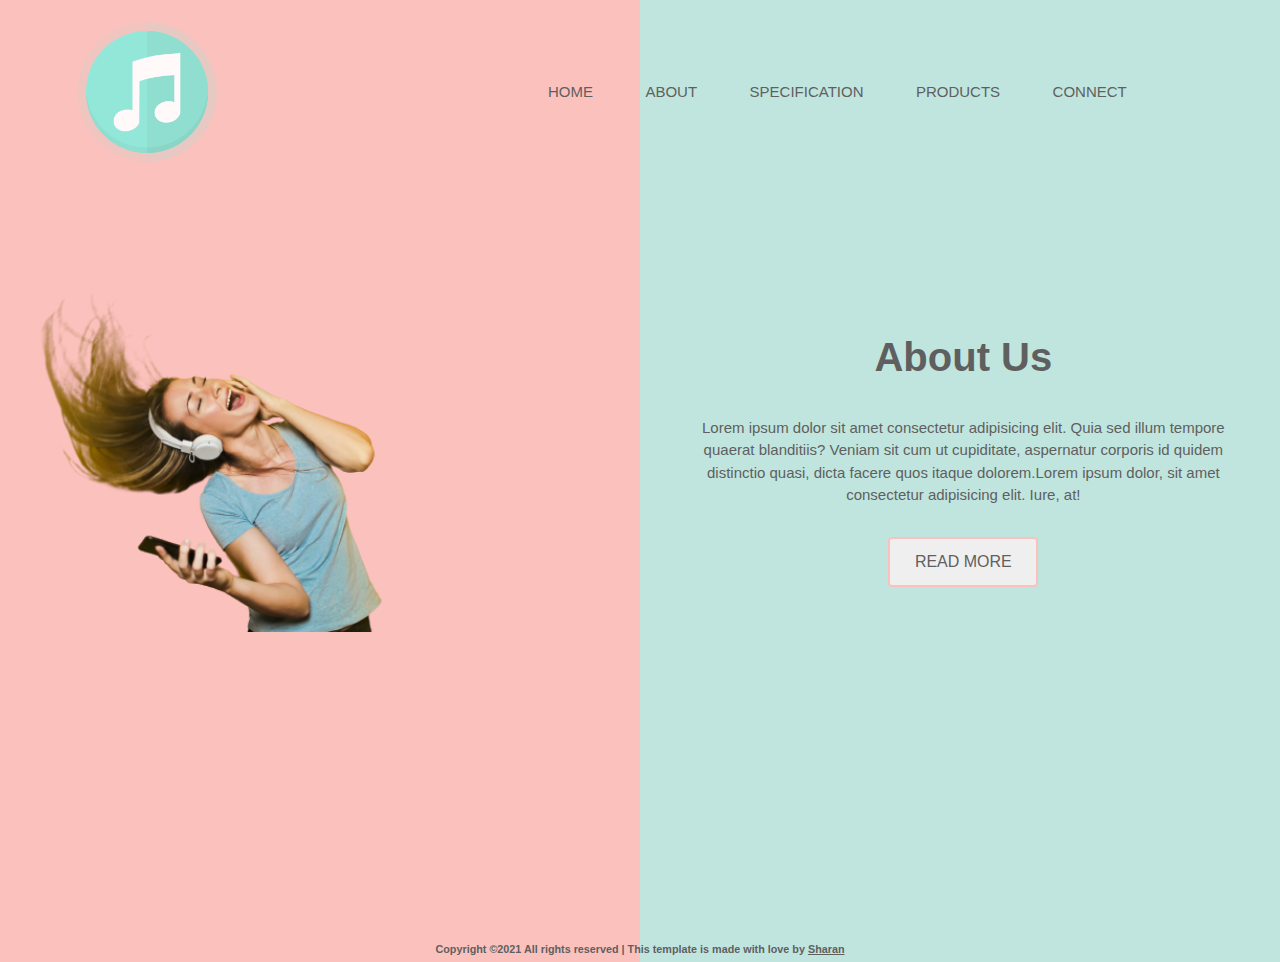
<file: about.html>
<!DOCTYPE html>
<html lang="en">
<head>
    <meta charset="UTF-8">
    <meta http-equiv="X-UA-Compatible" content="IE=edge">
    <meta name="viewport" content="width=device-width, initial-scale=1.0">
    <title>About</title>
    <link rel="stylesheet" href="style.css">
    <link rel="stylesheet" href="https://cdnjs.cloudflare.com/ajax/libs/font-awesome/5.15.3/css/all.min.css" integrity="sha512-iBBXm8fW90+nuLcSKlbmrPcLa0OT92xO1BIsZ+ywDWZCvqsWgccV3gFoRBv0z+8dLJgyAHIhR35VZc2oM/gI1w==" crossorigin="anonymous" referrerpolicy="no-referrer" />
</head>
<body>
    <div class="container-about">

        <div class="bar" id="bar">
            <i class="fas fa-bars"></i>
        </div>
        <div class="navbar">
            <img src="songs&imgs/MicrosoftTeams-image.png" class="logo" alt="#">
            <ul class="main-navbar">
                <li><a href="index.html">HOME</a></li>
                <li><a href="about.html">ABOUT</a></li>
                <li><a href="specification.html">SPECIFICATION</a></li>
                <li><a href="products.html">PRODUCTS</a></li>
                <li><a href="connect.html">CONNECT</a></li>
                <li><a href="cart.html"><i class="fas fa-shopping-cart"></i></a></li>
            </ul>
        </div>

            <div class="responsive-navbar" id="responsive-navbar">
                <div class="responsive-navbar-wrapper">
                  <ul>
                    <li><a href="index.html">HOME</a></li>
                    <li><a href="about.html">ABOUT</a></li>
                    <li><a href="specification.html">SPECIFICATION</a></li>
                    <li><a href="products.html">PRODUCTS</a></li>
                    <li><a href="connect.html">CONNECT</a></li>
                    <li><a href="cart.html"><i class="fas fa-shopping-cart"></i></a></li>
                  </ul>
                </div>

            <div class="cross" id="cross">
                <i class="fas fa-times"></i>
            </div>
            <div class="cart" id="cart"><i class="fas fa-shopping-cart"></i></div>
              </div>

        <div class="about-part">
        <div class="left-side-about">
            <img src="songs&imgs/about-png.png" alt="#">
        </div>
        <div class="right-side-about">
            <!-- <div id="lettering"> -->
                <h2 id="lettering">About Us</h2>
              <!-- </div> -->
            <p class="about-details">
                Lorem ipsum dolor sit amet consectetur adipisicing elit. Quia sed illum tempore quaerat blanditiis? Veniam sit cum ut cupiditate, aspernatur corporis id quidem distinctio quasi, dicta facere quos itaque dolorem.Lorem ipsum dolor, sit amet consectetur adipisicing elit. Iure, at!
            </p>
            <p class="hidden-about-details" id="hidden-paragraph">
                Lorem ipsum dolor sit amet consectetur adipisicing elit. Odio, inventore neque! Vel ex neque aspernatur nostrum corrupti impedit obcaecati blanditiis quisquam pariatur, aliquam repellendus cumque quo, placeat maxime ea, ipsa provident alias nemo eveniet! Molestiae esse reiciendis amet nulla molestias? Lorem ipsum dolor, sit amet consectetur adipisicing elit. Ex autem esse, officiis laudantium voluptatum, sapiente doloribus consequuntur harum est aut saepe rerum tempore eum sunt expedita quos dignissimos, ut dicta!
            </p>
            <div class="button-about" id="btnreadmore">
            <button class="btnread">
                READ MORE
            </button> 
        </div>
        </div>
     </div>
   
    </div>
    <footer class="footer-part">
        <div class="container-footer">
      <h5 class="footerr">Copyright ©2021 All rights reserved | This template is made with love by <span class="sharan">Sharan</span></h5>
  </div>
    </footer>


    <script src="about.js"></script>
</body>
</html>
</file>
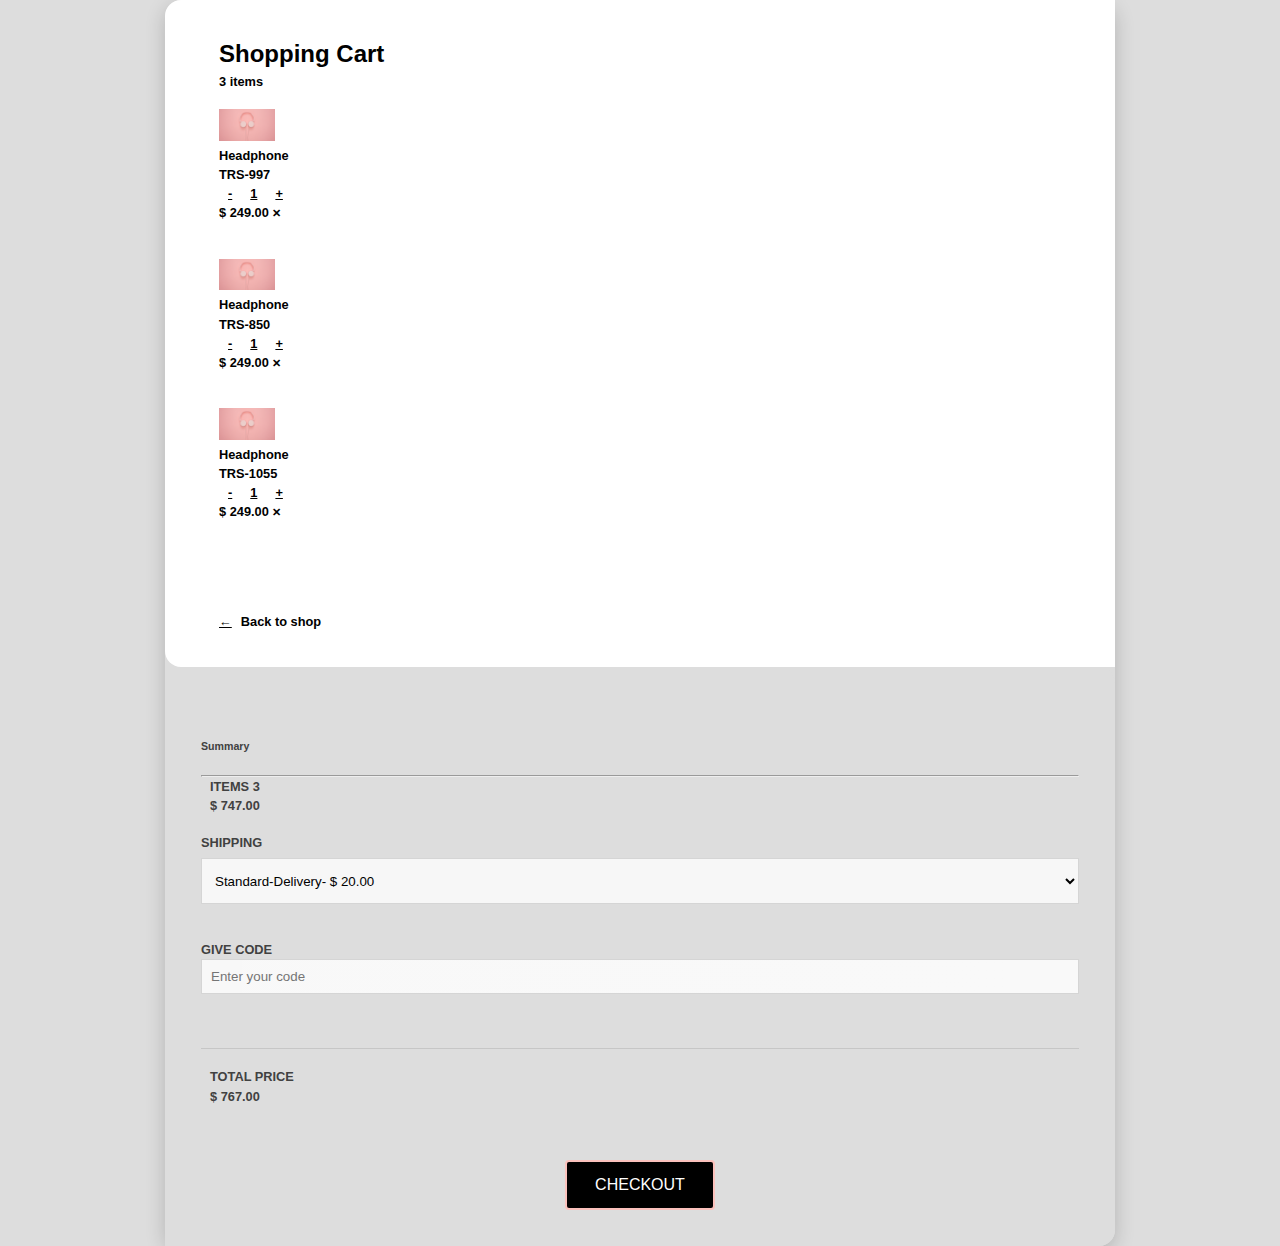
<file: cart.html>
<!DOCTYPE html>
<html lang="en">
<head>
	<meta charset="UTF-8">
	<meta http-equiv="X-UA-Compatible" content="IE=edge">
	<meta name="viewport" content="width=device-width, initial-scale=1.0">
	<title>Cart</title>
	<link rel="stylesheet" href="style.css">
    	<link rel="stylesheet" href="https://cdnjs.cloudflare.com/ajax/libs/font-awesome/5.15.3/css/all.min.css" integrity="sha512-iBBXm8fW90+nuLcSKlbmrPcLa0OT92xO1BIsZ+ywDWZCvqsWgccV3gFoRBv0z+8dLJgyAHIhR35VZc2oM/gI1w==" crossorigin="anonymous" referrerpolicy="no-referrer" />
	<link href="https://cdn.jsdelivr.net/npm/bootstrap@5.0.1/dist/css/bootstrap.min.css" rel="stylesheet" integrity="sha384-+0n0xVW2eSR5OomGNYDnhzAbDsOXxcvSN1TPprVMTNDbiYZCxYbOOl7+AMvyTG2x" crossorigin="anonymous">
</head>
<body>
	
	<div class="cart-container">
	<div class="card">
		<div class="row">
		    <div class="col-md-8 cart">
			<div class="title">
			    <div class="row">
				<div class="col">
				    <h4><b>Shopping Cart</b></h4>
				</div>
				<div class="col align-self-center text-right text-muted">3 items</div>
			    </div>
			</div>
			<div class="row border-top border-bottom">
			    <div class="row main align-items-center">
				<div class="col-2"><img class="img-fluid" src="songs&imgs/productpage.jpg"></div>
				<div class="col">
				    <div class="row text-muted">Headphone</div>
				    <div class="row">TRS-997</div>
				</div>
				<div class="col"> <a href="#">-</a><a href="#" class="border">1</a><a href="#">+</a> </div>
				<div class="col">&dollar; 249.00 <span class="close">&#10005;</span></div>
			    </div>
			</div>
			<div class="row">
			    <div class="row main align-items-center">
				<div class="col-2"><img class="img-fluid" src="songs&imgs/productpage.jpg"></div>
				<div class="col">
				    <div class="row text-muted">Headphone</div>
				    <div class="row">TRS-850</div>
				</div>
				<div class="col"> <a href="#">-</a><a href="#" class="border">1</a><a href="#">+</a> </div>
				<div class="col">&dollar; 249.00 <span class="close">&#10005;</span></div>
			    </div>
			</div>
			<div class="row border-top border-bottom">
			    <div class="row main align-items-center">
				<div class="col-2"><img class="img-fluid" src="songs&imgs/productpage.jpg"></div>
				<div class="col">
				    <div class="row text-muted">Headphone</div>
				    <div class="row">TRS-1055</div>
				</div>
				<div class="col"> <a href="#">-</a><a href="#" class="border">1</a><a href="#">+</a> </div>
				<div class="col">&dollar; 249.00 <span class="close">&#10005;</span></div>
			    </div>
			</div>
			<div class="back-to-shop"><a href="products.html">&leftarrow;</a><span class="text-muted">Back to shop</span></div>
		    </div>
		    <div class="col-md-4 summary">
			<div>
			    <h5><b>Summary</b></h5>
			</div>
			<hr>
			<div class="row">
			    <div class="col" style="padding-left:1;">ITEMS 3</div>
			    <div class="col text-right">&dollar; 747.00</div>
			</div>
			<form>
			    <p>SHIPPING</p> <select>
				<option class="text-muted">Standard-Delivery- &dollar; 20.00</option>
				<option class="text-muted">Fast-Delivery- &dollar; 40.00</option>
			    </select>
			    <p>GIVE CODE</p> <input id="code" placeholder="Enter your code">
			</form>
			<div class="row" style="border-top: 1px solid rgba(0,0,0,.1); padding: 2vh 0;">
			    <div class="col">TOTAL PRICE</div>
			    <div class="col text-right">&dollar; 767.00</div>
			</div><div class="button-cart"> <button class="btn">CHECKOUT</button></div>
		    </div>
		</div>
	    </div>
	</div>

</body>
</html>
</file>
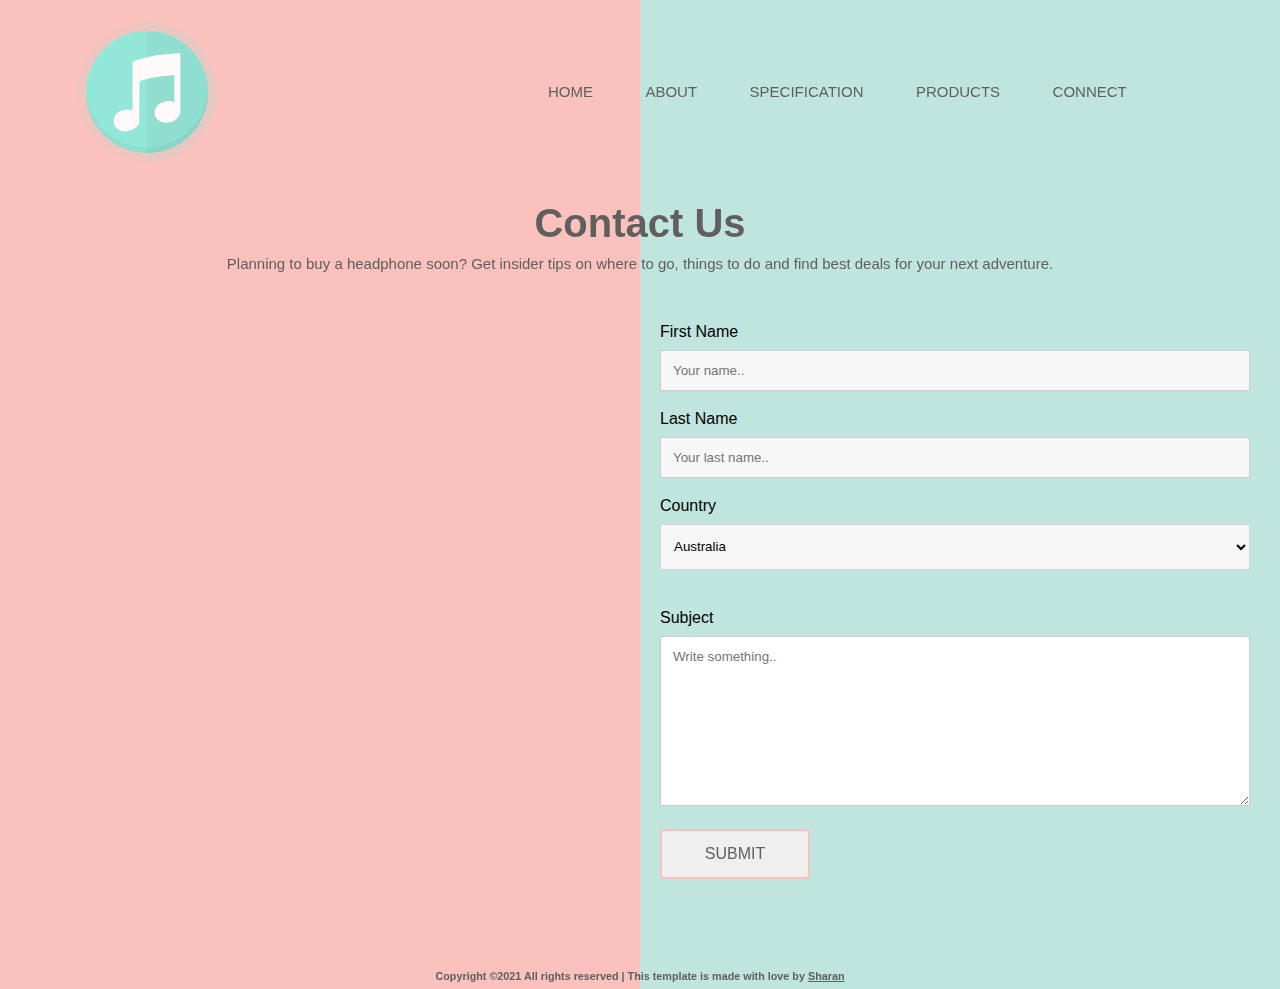
<file: connect.html>
<!DOCTYPE html>
<html lang="en">
<head>
    <meta charset="UTF-8">
    <meta http-equiv="X-UA-Compatible" content="IE=edge">
    <meta name="viewport" content="width=device-width, initial-scale=1.0">
    <title>Connect</title>
    <link rel="stylesheet" href="style.css">
    <link rel="stylesheet" href="https://cdnjs.cloudflare.com/ajax/libs/font-awesome/5.15.3/css/all.min.css" integrity="sha512-iBBXm8fW90+nuLcSKlbmrPcLa0OT92xO1BIsZ+ywDWZCvqsWgccV3gFoRBv0z+8dLJgyAHIhR35VZc2oM/gI1w==" crossorigin="anonymous" referrerpolicy="no-referrer" />
</head>
<body>
    <div class="connect-container">

        <div class="bar" id="bar">
            <i class="fas fa-bars"></i>
        </div>
        <div class="navbar">
            <img src="songs&imgs/MicrosoftTeams-image.png" class="logo" alt="#">
            <ul class="main-navbar">
                <li><a href="index.html">HOME</a></li>
                <li><a href="about.html">ABOUT</a></li>
                <li><a href="specification.html">SPECIFICATION</a></li>
                <li><a href="products.html">PRODUCTS</a></li>
                <li><a href="connect.html">CONNECT</a></li>
                <li><a href="cart.html"><i class="fas fa-shopping-cart"></i></a></li>
            </ul>
        </div>

            <div class="responsive-navbar" id="responsive-navbar">
                <div class="responsive-navbar-wrapper">
                  <ul>
                    <li><a href="index.html">HOME</a></li>
                    <li><a href="about.html">ABOUT</a></li>
                    <li><a href="specification.html">SPECIFICATION</a></li>
                    <li><a href="products.html">PRODUCTS</a></li>
                    <li><a href="connect.html">CONNECT</a></li>
                    <li><a href="cart.html"><i class="fas fa-shopping-cart"></i></a></li>
                  </ul>
                </div>

            <div class="cross" id="cross">
                <i class="fas fa-times"></i>
            </div>
              </div>

              <!-- taken-part -->
              <div class="container-contact">
                <div class="contact-head-tagline">
                  <h2>Contact Us</h2>
                  <p>Planning to buy a headphone soon? Get insider tips on where to go, things to do and find best deals for your next adventure.</p>
                </div>
                <div class="row">
                  <div class="column">
                    <!-- <img src="songs&imgs/contact.jpg" style="width:100%"> -->
                    <iframe src="https://www.google.com/maps/embed?pb=!1m18!1m12!1m3!1d3649.472306510187!2d90.36460641536377!3d23.837356691364967!2m3!1f0!2f0!3f0!3m2!1i1024!2i768!4f13.1!3m3!1m2!1s0x3755c148f5ad0b03%3A0xb2856a383c3e355a!2sRd%20Number%209%2C%20Dhaka!5e0!3m2!1sen!2sbd!4v1623923729204!5m2!1sen!2sbd" width="600" height="450" style="border:0;" allowfullscreen="" loading="lazy"></iframe>
                  </div>
                  <div class="column">
                    <form action="/action_page.php">
                      <label for="fname">First Name</label>
                      <input type="text" id="fname" name="firstname" placeholder="Your name..">
                      <label for="lname">Last Name</label>
                      <input type="text" id="lname" name="lastname" placeholder="Your last name..">
                      <label for="country">Country</label>
                      <select id="country" name="country">
                        <option value="australia">Australia</option>
                        <option value="canada">Canada</option>
                        <option value="usa">USA</option>
                        <option value="usa">Bangladesh</option>
                      </select>
                      <label for="subject">Subject</label>
                      <textarea id="subject" name="subject" placeholder="Write something.." style="height:170px"></textarea>
                      <button>SUBMIT</button>
                    </form>
                  </div>
                </div>
              </div>

              <!-- taken-part-end -->
    </div>
    <footer class="footer-part">
        <div class="container-footer">
      <h5 class="footerr">Copyright ©2021 All rights reserved | This template is made with love by <span class="sharan">Sharan</span></h5>
  </div>
    </footer>

<script src="connect.js"></script>
</body>
</html>
</file>
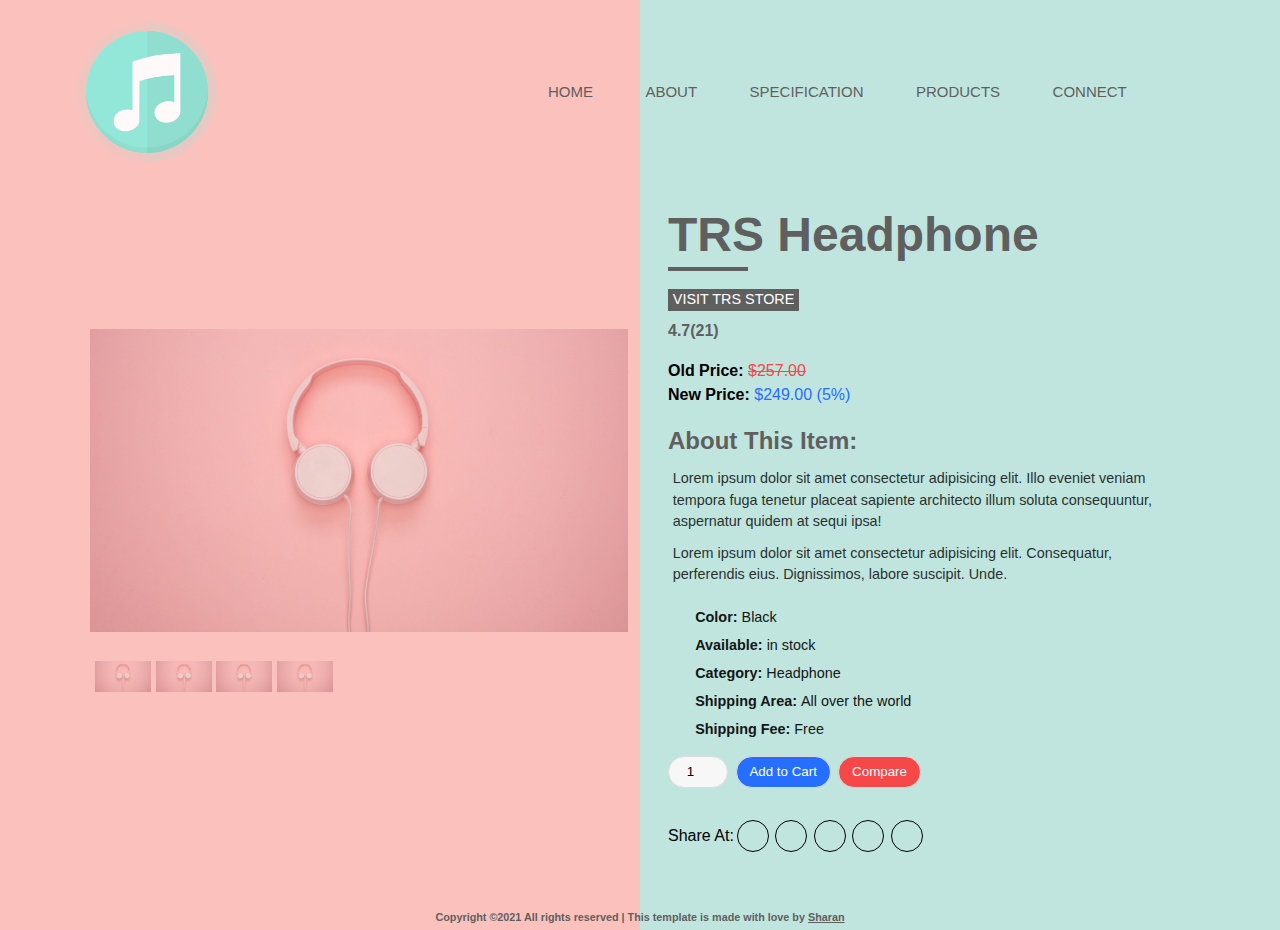
<file: products.html>
<!DOCTYPE html>
<html lang="en">
<head>
    <meta charset="UTF-8">
    <meta http-equiv="X-UA-Compatible" content="IE=edge">
    <meta name="viewport" content="width=device-width, initial-scale=1.0">
    <title>Products</title>
    <link rel="stylesheet" href="style.css">
    <link rel="stylesheet" href="https://cdnjs.cloudflare.com/ajax/libs/font-awesome/5.15.3/css/all.min.css" integrity="sha512-iBBXm8fW90+nuLcSKlbmrPcLa0OT92xO1BIsZ+ywDWZCvqsWgccV3gFoRBv0z+8dLJgyAHIhR35VZc2oM/gI1w==" crossorigin="anonymous" referrerpolicy="no-referrer" />
</head>
<body>
    
    <div class="product-container">
    <div class="bar" id="bar">
        <i class="fas fa-bars"></i>
    </div>
    <div class="navbar">
        <img src="songs&imgs/MicrosoftTeams-image.png" class="logo" alt="#">
        <ul class="main-navbar">
            <li><a href="index.html">HOME</a></li>
            <li><a href="about.html">ABOUT</a></li>
            <li><a href="specification.html">SPECIFICATION</a></li>
            <li><a href="products.html">PRODUCTS</a></li>
            <li><a href="connect.html">CONNECT</a></li>
            <li><a href="cart.html"><i class="fas fa-shopping-cart"></i></a></li>
        </ul>
    </div>

        <div class="responsive-navbar" id="responsive-navbar">
            <div class="responsive-navbar-wrapper">
              <ul>
                <li><a href="index.html">HOME</a></li>
                <li><a href="about.html">ABOUT</a></li>
                <li><a href="specification.html">SPECIFICATION</a></li>
                <li><a href="products.html">PRODUCTS</a></li>
                <li><a href="connect.html">CONNECT</a></li>
                <li><a href="cart.html"><i class="fas fa-shopping-cart"></i></a></li>
              </ul>
            </div>

        <div class="cross" id="cross">
            <i class="fas fa-times"></i>
        </div>
          </div>

          <!-- taken -->
          <div class = "card-wrapper">
            <div class = "card">
              <!-- card left -->
              <div class = "product-imgs">
                <div class = "img-display">
                  <div class = "img-showcase">
                    <img src = "songs&imgs/productpage.jpg" alt = "headphone image">
                    <img src = "songs&imgs/productpage.jpg" alt = "headphone image">
                    <img src = "songs&imgs/productpage.jpg" alt = "headphone image">
                    <img src = "songs&imgs/productpage.jpg" alt = "headphone image">
                  </div>
                </div>
                <div class = "img-select">
                  <div class = "img-item">
                    <a href = "#" data-id = "1">
                      <img src = "songs&imgs/productpage.jpg" alt = "headphone image">
                    </a>
                  </div>
                  <div class = "img-item">
                    <a href = "#" data-id = "2">
                      <img src = "songs&imgs/productpage.jpg" alt = "headphone image">
                    </a>
                  </div>
                  <div class = "img-item">
                    <a href = "#" data-id = "3">
                      <img src = "songs&imgs/productpage.jpg" alt = "headphone image">
                    </a>
                  </div>
                  <div class = "img-item">
                    <a href = "#" data-id = "4">
                      <img src = "songs&imgs/productpage.jpg" alt = "headphone image">
                    </a>
                  </div>
                </div>
              </div>
              <!-- card right -->
              <div class = "product-content">
                <h2 class = "product-title">TRS Headphone</h2>
                <a href = "#" class = "product-link">visit TRS store</a>
                <div class = "product-rating">
                  <i class = "fas fa-star"></i>
                  <i class = "fas fa-star"></i>
                  <i class = "fas fa-star"></i>
                  <i class = "fas fa-star"></i>
                  <i class = "fas fa-star-half-alt"></i>
                  <span>4.7(21)</span>
                </div>
          
                <div class = "product-price">
                  <p class = "last-price">Old Price: <span>$257.00</span></p>
                  <p class = "new-price">New Price: <span>$249.00 (5%)</span></p>
                </div>
          
                <div class = "product-detail">
                  <h2>about this item: </h2>
                  <p>Lorem ipsum dolor sit amet consectetur adipisicing elit. Illo eveniet veniam tempora fuga tenetur placeat sapiente architecto illum soluta consequuntur, aspernatur quidem at sequi ipsa!</p>
                  <p>Lorem ipsum dolor sit amet consectetur adipisicing elit. Consequatur, perferendis eius. Dignissimos, labore suscipit. Unde.</p>
                  <ul>
                    <li>Color: <span>Black</span></li>
                    <li>Available: <span>in stock</span></li>
                    <li>Category: <span>Headphone</span></li>
                    <li>Shipping Area: <span>All over the world</span></li>
                    <li>Shipping Fee: <span>Free</span></li>
                  </ul>
                </div>
          
                <div class = "purchase-info">
                  <input type = "number" min = "0" value = "1">
                  <button type = "button" class = "btn">
                    Add to Cart <i class = "fas fa-shopping-cart"></i>
                  </button>
                  <button type = "button" class = "btn">Compare</button>
                </div>
          
                <div class = "social-links">
                  <p>Share At: </p>
                  <a href = "#">
                    <i class = "fab fa-facebook-f"></i>
                  </a>
                  <a href = "#">
                    <i class = "fab fa-twitter"></i>
                  </a>
                  <a href = "#">
                    <i class = "fab fa-instagram"></i>
                  </a>
                  <a href = "#">
                    <i class = "fab fa-whatsapp"></i>
                  </a>
                  <a href = "#">
                    <i class = "fab fa-pinterest"></i>
                  </a>
                </div>
              </div>
            </div>
          </div>

          <!-- taken-end -->

        </div>
        <footer class="footer-part">
          <div class="container-footer">
        <h5 class="footerr">Copyright ©2021 All rights reserved | This template is made with love by <span class="sharan">Sharan</span></h5>
    </div>
      </footer>
<script src="products.js"></script>
</body>
</html>
</file>
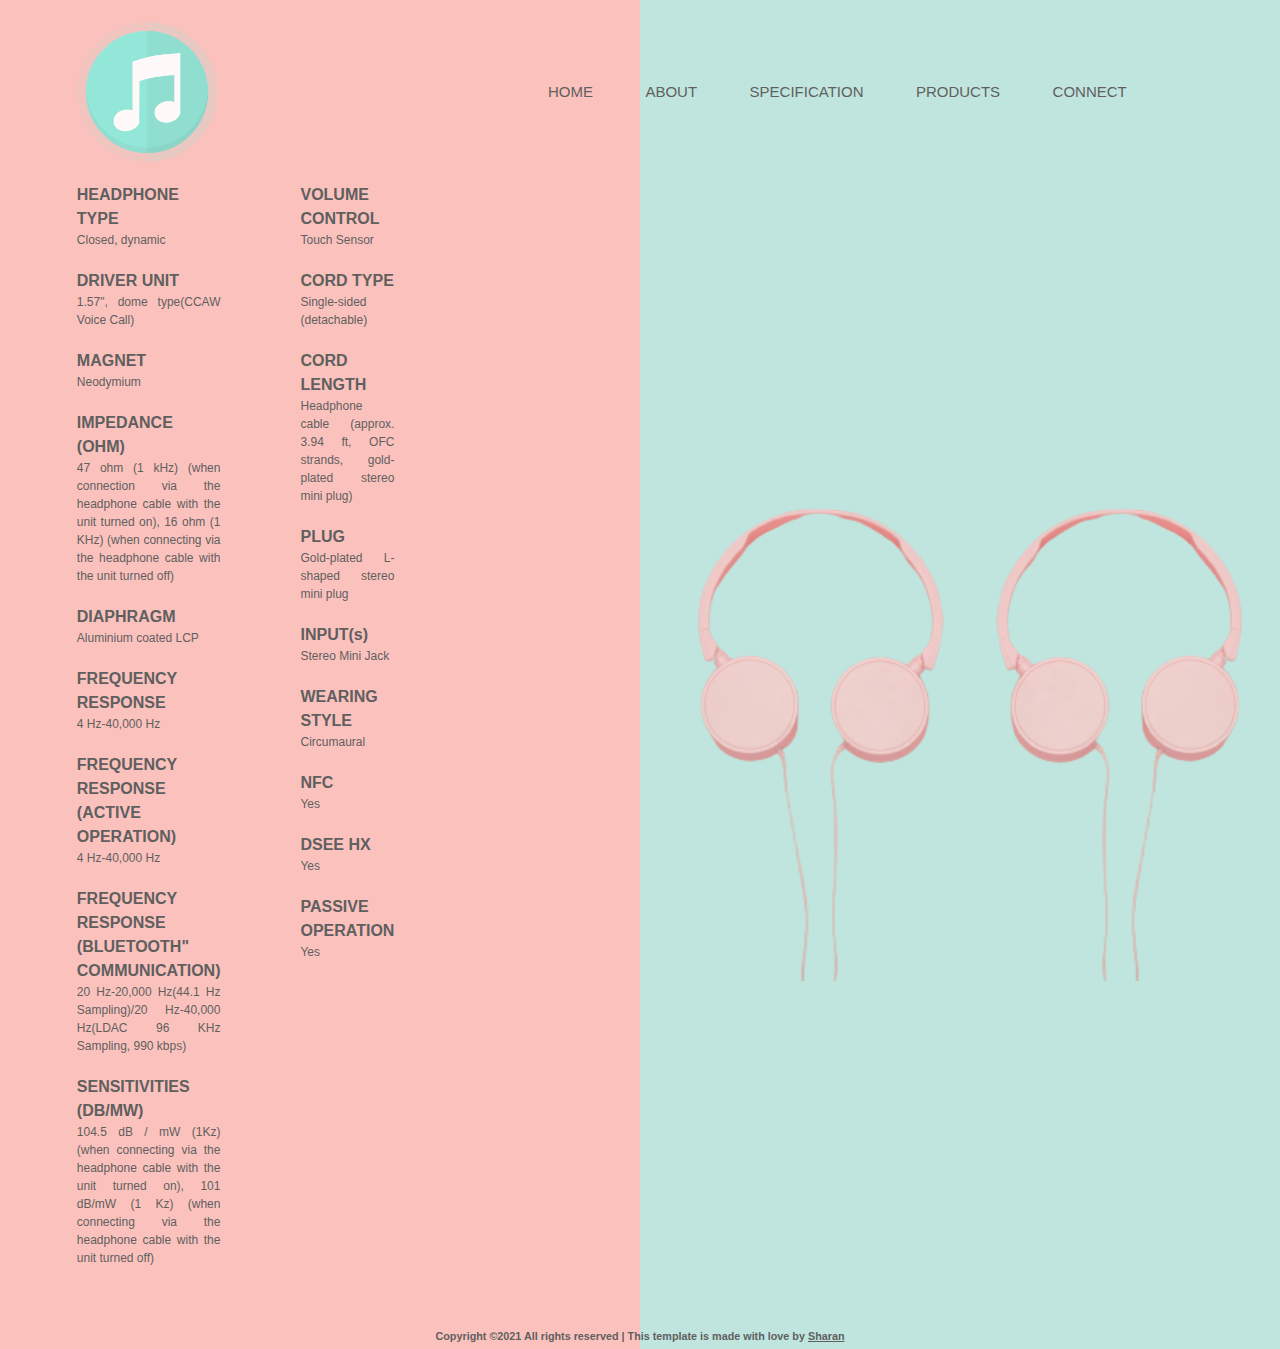
<file: specification.html>
<!DOCTYPE html>
<html lang="en">
<head>
    <meta charset="UTF-8">
    <meta http-equiv="X-UA-Compatible" content="IE=edge">
    <meta name="viewport" content="width=device-width, initial-scale=1.0">
    <title>Specification</title>
    <link rel="stylesheet" href="style.css">
    <link rel="stylesheet" href="https://cdnjs.cloudflare.com/ajax/libs/font-awesome/5.15.3/css/all.min.css" integrity="sha512-iBBXm8fW90+nuLcSKlbmrPcLa0OT92xO1BIsZ+ywDWZCvqsWgccV3gFoRBv0z+8dLJgyAHIhR35VZc2oM/gI1w==" crossorigin="anonymous" referrerpolicy="no-referrer" />
</head>
<body>
    <div class="container-specification">

        <div class="bar" id="bar">
            <i class="fas fa-bars"></i>
        </div>
        <div class="navbar">
            <img src="songs&imgs/MicrosoftTeams-image.png" class="logo" alt="#">
            <ul class="main-navbar">
                <li><a href="index.html">HOME</a></li>
                <li><a href="about.html">ABOUT</a></li>
                <li><a href="specification.html">SPECIFICATION</a></li>
                <li><a href="products.html">PRODUCTS</a></li>
                <li><a href="connect.html">CONNECT</a></li>
                <li><a href="specification.html"><i class="fas fa-shopping-cart"></i></a></li>
            </ul>
        </div>

            <div class="responsive-navbar" id="responsive-navbar">
                <div class="responsive-navbar-wrapper">
                  <ul>
                    <li><a href="index.html">HOME</a></li>
                    <li><a href="about.html">ABOUT</a></li>
                    <li><a href="specification.html">SPECIFICATION</a></li>
                    <li><a href="products.html">PRODUCTS</a></li>
                    <li><a href="connect.html">CONNECT</a></li>
                    <li><a href="cart.html"><i class="fas fa-shopping-cart"></i></a></li>
                  </ul>
                </div>

            <div class="cross" id="cross">
                <i class="fas fa-times"></i>
            </div>
              </div>
              
              
              <div class="specification-part">

              <div class="left-side-specification">
                <div class="left-col">

                    <h4 class="head-spec">HEADPHONE TYPE</h4>
                    <p class="detail-spec">Closed, dynamic</p>

                    <h4 class="head-spec">DRIVER UNIT</h4>
                    <p class="detail-spec">1.57", dome type(CCAW Voice Call)</p>

                    <h4 class="head-spec">MAGNET</h4>
                    <p class="detail-spec">Neodymium</p>

                    <h4 class="head-spec">IMPEDANCE (OHM)</h4>
                    <p class="detail-spec">47 ohm (1 kHz) (when connection via the headphone cable with the unit turned on), 16 ohm (1 KHz) (when connecting via the headphone cable with the unit turned off)</p>

                    <h4 class="head-spec">DIAPHRAGM</h4>
                    <p class="detail-spec">Aluminium coated LCP</p>

                    <h4 class="head-spec">FREQUENCY RESPONSE</h4>
                    <p class="detail-spec">4 Hz-40,000 Hz</p>

                    <h4 class="head-spec">FREQUENCY RESPONSE (ACTIVE OPERATION)</h4>
                    <p class="detail-spec">4 Hz-40,000 Hz</p>

                    <h4 class="head-spec">FREQUENCY RESPONSE (BLUETOOTH" COMMUNICATION)</h4>
                    <p class="detail-spec">20 Hz-20,000 Hz(44.1 Hz Sampling)/20 Hz-40,000 Hz(LDAC 96 KHz Sampling, 990 kbps)</p>

                    <h4 class="head-spec">SENSITIVITIES (DB/MW)</h4>
                    <p class="detail-spec">104.5 dB / mW (1Kz) (when connecting via the headphone cable with the unit turned on), 101 dB/mW (1 Kz) (when connecting via the headphone cable with the unit turned off)</p>
                </div>
                <div class="right-col">

                    <h4 class="head-spec">VOLUME CONTROL</h4>
                    <p class="detail-spec">Touch Sensor</p>

                    <h4 class="head-spec">CORD TYPE</h4>
                    <p class="detail-spec">Single-sided (detachable)</p>

                    <h4 class="head-spec">CORD LENGTH</h4>
                    <p class="detail-spec">Headphone cable (approx. 3.94 ft,  OFC strands, gold-plated stereo mini plug)</p>

                    <h4 class="head-spec">PLUG</h4>
                    <p class="detail-spec">Gold-plated L-shaped stereo mini plug</p>

                    <h4 class="head-spec">INPUT(s)</h4>
                    <p class="detail-spec">Stereo Mini Jack</p>

                    <h4 class="head-spec">WEARING STYLE</h4>
                    <p class="detail-spec">Circumaural</p>

                    <h4 class="head-spec">NFC</h4>
                    <p class="detail-spec">Yes</p>

                    <h4 class="head-spec">DSEE HX</h4>
                    <p class="detail-spec">Yes</p>

                    <h4 class="head-spec">PASSIVE OPERATION</h4>
                    <p class="detail-spec">Yes</p>
                </div>
              </div>
              <div class="right-side-specification">
                  <div class="specification-img">
                      <img src="songs&imgs/headphone.png.png" alt="">
                      <!-- <div class="text-loading">0%</div> -->
                  </div>
              </div>
            </div>
        
    </div>    
    <footer class="footer-part">
        <div class="container-footer">
      <h5 class="footerr">Copyright ©2021 All rights reserved | This template is made with love by <span class="sharan">Sharan</span></h5>
  </div>
    </footer>


<script src="specification.js"></script>
</body>
</html>
</file>
<file: style.css>
* {
    padding: 0;
    margin: 0;
    box-sizing: border-box;
    -webkit-box-sizing: border-box;
           -moz-box-sizing: border-box;
                
}

body {
    font-family: sans-serif;

}

.container {
    height: 100vh;
    width: 100%;
    background-image: url(songs&imgs/image.png);
    background-repeat: no-repeat;
    background-position: center;
    background-size: cover;
    position: relative;
    overflow: hidden;

}

.navbar img {
    height: 153px;
    width: 140px;
    object-fit: contain;
    cursor: pointer;
    opacity: 90%;
}

.navbar {
    width: 88%;
    margin: auto;
    padding: 15px 0;
    display: flex;
    justify-content: space-between;
    align-items: center;

}

.navbar .main-navbar li {
    list-style-type: none;
    display: inline-block;
    margin: 0 15px;
}

.navbar .main-navbar li a {
    text-decoration: none;
    font-size: 15px;
    color: #5f5f5f;
}


.bar, .cross {
    position: absolute;
    right: 6%;
    top: 9.3%;
    cursor: pointer;
}

.cross {
    z-index: 2000;
    color: white;
}



.responsive-navbar {
    position: absolute;
    width: 100%;
    height: 100vh;
    top: 50%;
    left: 50%;
    transform: translate(-50%, -50%);
    z-index: 10000;
    background-color: rgba(0, 0, 0, 0.8);
    display: none;
  }
  
  .responsive-navbar-wrapper {
    display: flex;
    align-items: center;
    justify-content: center;
    height: 100vh;
  }

  .responsive-navbar ul {
    list-style: none;
    font-size: 15px;
    text-align: center;
  }
  
  .responsive-navbar ul li:not(:last-child) {
    margin-bottom: 20px;
  }
  
  .responsive-navbar ul li a {
    text-decoration: none;
    color: #fff;
    letter-spacing: 2px;
  }


.content {
    width: 100%;
    position: absolute;
    top: 30%;
}

.content .left-col {
    margin-left: 6%;
}

.content .left-col h1 {
    font-size: 90px;
    color: #fff;
    line-height: 110px;
    float: left;
    

}
.content .left-col h1::after {
    content:"";
    display: block;
    clear:both;
}

.content .right-col {
    float: right;
    margin-right: 6%;
    margin-top: 120px;
    display: flex;
    justify-content: center;
    align-items: center;

}

.content .right-col::after {
    content:"";
    display: block;
    clear:both;
}
.content .right-col p {
    font-size: 18px;
    color: #5f5f5f;
    font-weight: 400;
    margin-right: 15px;
}

#icon {
    width: 80px;
    cursor: pointer;
}


/* About Page */

.container-about{
    background-image: linear-gradient(90deg, #FBC2BD 50%, #C0E5DE 50%);
    height: 100vh;
    /* overflow: hidden; */
}

.about-part {
    display: flex;
    justify-content: space-between;
    align-items: center;
    /* position: relative;
    right:auto;
    left: auto; */
}

#lettering {
    text-align: center;
    animation: bigone infinite 2s ease-out;
  }
  
  @keyframes bigone {
    0% {letter-spacing:0px;}
    60% {letter-spacing:40px;}
    80% {letter-spacing:40px;}
  }
  
.left-side-about img {
    height: 50vh;
    width: 60%;
    object-fit: contain;
}
.about-part .left-side-about {
    flex: 1;
    margin-left: 50px;
}
.about-part .right-side-about {
    flex: 0.5;
    margin-right: 180px;
}

.right-side-about h2 {
    font-size: 40px;
    margin-bottom: 30px;
    color: #5F5F5F;
    text-align: center;
}
.right-side-about p {
    color: #5F5F5F;
    font-size: 15px;
    text-align: center;
    margin-bottom: 20px;
}

#hidden-paragraph {
    display: none;
}
/* .right-side-about button {
    border: none;
    background-color: #FBC2BD;
    color: white;
    padding: 20px;

} */

.right-side-about button {
    border: none;
    border: 2px solid;
    border-color: #FBC2BD;
    width: 150px;
    height: 50px;
    color: #5F5F5F;
    font-size: 16px;
    border-radius: 4px;
    box-shadow: inset 0 0 0 0 #FBC2BD;
    transition: ease-out 0.3s;
    outline: none;
  }
  
  .right-side-about button:hover {
    box-shadow: inset 150px 0 0 0 #FBC2BD;
    color: white;
    cursor: pointer;
  }


.right-side-about .button-about {
    text-align: center;
    margin-top: 30px;
}

/* Specification-part */

.container-specification {
    background-image: linear-gradient(90deg, #FBC2BD 50%, #C0E5DE 50%);
    height: fit-content;
    /* width: auto; */
    /* overflow: hidden; */
}


.specification-part {
    display: flex;
    justify-content: space-between;
    align-items: center;
    /* margin-top: 30px; */

}
.right-side-specification {
    /* flex: 0.5; */
    margin-right: 6%;
}
.right-side-specification .specification-img img {
    height: 600px;
    
    object-fit: contain;
    -webkit-box-reflect: left;
}

.left-side-specification {
    display: flex;
    align-items: flex-start;
    justify-content: space-between;
    flex: 0.5;
    margin-left: 6%;
}
.left-side-specification .left-col {
    /* width: 50%; */
    margin-right: 80px;
    flex: 0.5;
}
.left-side-specification .right-col {
    /* width: 50%; */
    flex: 0.5;
}
.left-side-specification h4 {
    font-size: 18px;
    color: #5f5f5f;

}
.left-side-specification p {
    font-size: 13px;
    margin-bottom: 25px;
    text-align: justify;
    color: #5f5f5f;

}

/* Product-part */

.product-container {
    background-image: linear-gradient(90deg, #FBC2BD 50%, #C0E5DE 50%);
    height: fit-content;
    /* width: auto; */
    /* overflow: hidden; */
}

/* taken */
@import url('https://fonts.googleapis.com/css2?family=Open+Sans:wght@300;400;600;700;800&display=swap');

*{
    box-sizing: border-box;
    padding: 0;
    margin: 0;
    font-family: 'Open Sans', sans-serif;
}
body{
    line-height: 1.5;
}
.card-wrapper{
    max-width: 1100px;
    margin: 0 auto;
}
.card-wrapper img{
    width: 100%;
    display: block;
}
.img-display{
    overflow: hidden;
}
.img-showcase{
    display: flex;
    width: 100%;
    transition: all 0.5s ease;
}
.img-showcase img{
    min-width: 100%;
    
    object-fit: cover;
}
.img-select{
    display: flex;
}
.img-item{
    margin: 0.3rem;
}
.img-item:nth-child(1),
.img-item:nth-child(2),
.img-item:nth-child(3){
    margin-right: 0;
}
.img-item:hover{
    opacity: 0.8;
}
.product-content{
    padding: 1rem 1rem;
}
.product-title{
    font-size: 3rem;
    text-transform: capitalize;
    font-weight: 700;
    position: relative;
    color: #5F5F5F;
    margin: 1rem 0;
}
.product-title::after{
    content: "";
    position: absolute;
    left: 0;
    bottom: 0;
    height: 4px;
    width: 80px;
    background: #5F5F5F;
}
.product-link{
    text-decoration: none;
    text-transform: uppercase;
    font-weight: 400;
    font-size: 0.9rem;
    display: inline-block;
    margin-bottom: 0.5rem;
    background: #5F5F5F;
    color: #fff;
    padding: 0 0.3rem;
    transition: all 0.5s ease;
}
.product-link:hover{
    opacity: 0.9;
}
.product-rating{
    color: #ffc107;
}
.product-rating span{
    font-weight: 600;
    color: #5F5F5F;
}
.product-price{
    margin: 1rem 0;
    font-size: 1rem;
    font-weight: 700;
}
.product-price span{
    font-weight: 400;
}
.last-price span{
    color: #f64749;
    text-decoration: line-through;
}
.new-price span{
    color: #256eff;
}
.product-detail h2{
    text-transform: capitalize;
    color: #5F5F5F;
    padding-bottom: 0.3rem;
}
.product-detail p{
    font-size: 0.9rem;
    padding: 0.3rem;
    opacity: 0.8;
}
.product-detail ul{
    margin: 1rem 0;
    font-size: 0.9rem;
}
.product-detail ul li{
    margin: 0;
    list-style: none;
    background: url(https://fadzrinmadu.github.io/hosted-assets/product-detail-page-design-with-image-slider-html-css-and-javascript/checked.png) left center no-repeat;
    background-size: 18px;
    padding-left: 1.7rem;
    margin: 0.4rem 0;
    font-weight: 600;
    opacity: 0.9;
}
.product-detail ul li span{
    font-weight: 400;
}
.purchase-info{
    margin: 1rem 0;
}
.purchase-info input,
.purchase-info .btn{
    border: 1.5px solid #ddd;
    border-radius: 25px;
    text-align: center;
    padding: 0.45rem 0.8rem;
    outline: 0;
    margin-right: 0.2rem;
    margin-bottom: 1rem;
}
.purchase-info input{
    width: 60px;
}
.purchase-info .btn{
    cursor: pointer;
    color: #fff;
}
.purchase-info .btn:first-of-type{
    background: #256eff;
}
.purchase-info .btn:last-of-type{
    background: #f64749;
}
.purchase-info .btn:hover{
    opacity: 0.9;
}
.social-links{
    display: flex;
    align-items: center;
}
.social-links a{
    display: flex;
    align-items: center;
    justify-content: center;
    width: 32px;
    height: 32px;
    color: #000;
    border: 1px solid #000;
    margin: 0 0.2rem;
    border-radius: 50%;
    text-decoration: none;
    font-size: 0.8rem;
    transition: all 0.5s ease;
}
.social-links a:hover{
    background: #000;
    border-color: transparent;
    color: #fff;
}

@media screen and (min-width: 992px){
   .card-wrapper .card{
        display: grid;
        grid-template-columns: repeat(2, 1fr);
        grid-gap: 1.5rem;
    }
    .card-wrapper{
        /* height: 100vh; */
        display: flex;
        justify-content: center;
        align-items: center;
    }
    .product-imgs{
        display: flex;
        flex-direction: column;
        justify-content: center;
    }
    .product-content{
        padding-top: 0;
    }
}

@media  screen and (max-width: 800px) {
    .product-container {
        height: fit-content;
    }
}

/* @media  screen and (max-width: 600px) {
    .product-container {
        height: fit-content;
    }
} */
/* taken-end */


/* Connect-part */
.connect-container {
    background-image: linear-gradient(90deg, #FBC2BD 50%, #C0E5DE 50%);
    height: fit-content;
    /* overflow: hidden; */
    
}

/* taken part */

.contact-head-tagline {
    text-align: center;
}
.contact-head-tagline h2 {
    font-size: 40px;
    color: #5f5f5f;
}
.contact-head-tagline p {
    font-size: 15px;
    color: #5f5f5f;
}

input[type=text], select, textarea {
    width: 100%;
    padding: 12px;
    border: 1px solid #ccc;
    margin-top: 6px;
    margin-bottom: 16px;
    resize: vertical;
  }

  .column button {
    border: none;
    border: 2px solid;
    border-color: #FBC2BD;
    width: 150px;
    height: 50px;
    color: #5F5F5F;
    font-size: 16px;
    border-radius: 4px;
    box-shadow: inset 0 0 0 0 #FBC2BD;
    transition: ease-out 0.3s;
    outline: none;

  }

  .column button:hover {
    box-shadow: inset 150px 0 0 0 #FBC2BD;
    color: white;
    cursor: pointer;

  }
  
  .column iframe {
      width: 100%;
      height: 50vh;
      object-fit: cover;
  }
  /* input[type=submit] {
    background-color: #04AA6D;
    color: white;
    padding: 12px 20px;
    border: none;
    cursor: pointer;
  }
  
  input[type=submit]:hover {
    background-color: #45a049;
  }
   */
  /* Style the container/contact section */
  .container-contact {
    border-radius: 5px;
    /* background-color: #f2f2f2; */
    
    padding: 10px;
  }
  
  /* Create two columns that float next to eachother */
  .column {
    float: left;
    width: 50%;
    margin-top: 6px;
    padding: 20px;
  }
  
  /* Clear floats after the columns */
  .row:after {
    content: "";
    display: table;
    clear: both;
  }
  
  /* Responsive layout - when the screen is less than 600px wide, make the two columns stack on top of each other instead of next to each other */
  @media screen and (max-width: 600px) {
    .column, .column button {
      width: 100%;
      margin-top: 0;
    }
  }

  /* taken-part-end */


  /* cart-section */

  .cart-container {
    background: #ddd;
    min-height: 100vh;
    vertical-align: middle;
    display: flex;
    font-family: sans-serif;
    font-size: 0.8rem;
    font-weight: bold
  }

  .cart-container .card {
    margin: auto;
    max-width: 950px;
    width: 90%;
    box-shadow: 0 6px 20px 0 rgba(0, 0, 0, 0.19);
    border-radius: 1rem;
    border: transparent;
    
}
.button-cart {
    text-align: center;
}

.card .button-cart .btn {
    border: none;
    border: 2px solid;
    border-color: #FBC2BD;
    width: 150px;
    height: 50px;
    color: white;
    font-size: 16px;
    border-radius: 4px;
    box-shadow: inset 0 0 0 0 #FBC2BD;
    transition: ease-out 0.3s;
    outline: none;
    
}
.card .button-cart .btn:hover {
    box-shadow: inset 150px 0 0 0 #FBC2BD;
    color: white;
    cursor: pointer;
}

@media(max-width:767px) {
   .cart-container .card {
        margin: 3vh auto
    }
}

.cart {
    background-color: #fff;
    padding: 4vh 5vh;
    border-bottom-left-radius: 1rem;
    border-top-left-radius: 1rem
}

@media(max-width:767px) {
    .cart {
        padding: 4vh;
        border-bottom-left-radius: unset;
        border-top-right-radius: 1rem
    }
}

.summary {
    background-color: #ddd;
    border-top-right-radius: 1rem;
    border-bottom-right-radius: 1rem;
    padding: 4vh;
    color: rgb(65, 65, 65)
}

@media(max-width:767px) {
    .summary {
        border-top-right-radius: unset;
        border-bottom-left-radius: 1rem
    }
}

.summary .col-2 {
    padding: 0
}

.summary .col-10 {
    padding: 0
}

.row {
    margin: 0
}

.title b {
    font-size: 1.5rem
}

.main {
    margin: 0;
    padding: 2vh 0;
    width: 100%
}

.col-2,
.col {
    padding: 0 1vh
}

a {
    padding: 0 1vh
}

.close {
    margin-left: auto;
    font-size: 0.7rem
}

.card img {
    width: 3.5rem
}

.back-to-shop {
    margin-top: 4.5rem
}

h5 {
    margin-top: 4vh
}

hr {
    margin-top: 1.25rem
}

form {
    padding: 2vh 0
}

select {
    border: 1px solid rgba(0, 0, 0, 0.137);
    padding: 1.5vh 1vh;
    margin-bottom: 4vh;
    outline: none;
    width: 100%;
    background-color: rgb(247, 247, 247)
}

input {
    border: 1px solid rgba(0, 0, 0, 0.137);
    padding: 1vh;
    margin-bottom: 4vh;
    outline: none;
    width: 100%;
    background-color: rgb(247, 247, 247)
}

input:focus::-webkit-input-placeholder {
    color: transparent
}

.button-cart .btn {
    background-color: #000;
    border-color: #000;
    color: white;
    width: 100%;
    font-size: 0.7rem;
    margin-top: 4vh;
    padding: 1vh;
    border-radius: 0
}

.button-cart .btn:focus {
    box-shadow: none;
    outline: none;
    box-shadow: none;
    color: white;
    -webkit-box-shadow: none;
    -webkit-user-select: none;
    transition: none
}

.button-cart .btn:hover {
    color: white
}

a {
    color: black
}

a:hover {
    color: black;
    text-decoration: none
}

#code {
    background-image: linear-gradient(to left, rgba(255, 255, 255, 0.253), rgba(255, 255, 255, 0.185)), url("https://img.icons8.com/small/16/000000/long-arrow-right.png");
    background-repeat: no-repeat;
    background-position-x: 95%;
    background-position-y: center
}


/* Responsive-part */

@media (max-width: 1000px) {
    .navbar .main-navbar {
        display: none;

    }

    .content .left-col h1 {
        font-size: 80px;
    
    }
}

@media (max-width: 900px){
    .content .left-col h1 {
        font-size: 60px;
    
    }
}

@media (min-width: 1000px) {
    .bar {
        opacity: 0;
    }
}

@media (max-width: 800px) {

    .content {
        width: 100%;
        text-align: center;
        display: flex;
        justify-content: center;
        align-items: flex-end;
        height: 68vh;
        margin-top: -155px;
        
    }
    .content .left-col h1 {
        float: none;
        font-size: 60px;
        line-height: 50px;
        margin-right: 9px;
        
    }

    /* .content .left-col h1 br {
        display: none;
    } */

    .content .right-col {
        float: none;
        margin-top: 200px;
        text-align: center;
        margin-right: 0;
        /* position: absolute;
        left: 30%; */
        
}
.bar, .cross {
       
    right: 15%;
    top: 7%;
}
.navbar img {
    height: 120px;
    
    object-fit: contain;
    cursor: pointer;
    opacity: 90%;
}
/* .content .right-col p {
    flex: 0.9;
    
}
.content .right-col img {
    flex: 0.5;
} */
}
@media (max-width: 641px){
    .content {
        
        height: 50vh;
        margin-top: -17px;
        
    }
    .content .left-col h1 {
        font-size: 60px;
        line-height: 50px;
        margin-right: 9px;
        
    }

    .content .right-col {
        margin-top: 180px;
              
}
.bar, .cross {
       
    right: 15%;
    top: 7%;
}

}
/* @media (max-width: 600px) {
    .bar, .cross {
       
        right: 15%;
        top: 7%;
    }
    .content {
        
        height: 50vh;
        margin-top: -50px;
        
    }
    .content .left-col h1 {
        font-size: 60px;
        line-height: 60px;
        margin-right: 9px;
        
    }

    .content .right-col {
        margin-top: 180px;
        
        
}
} */

@media (max-width: 500px){
    .content {
        
        height: 50vh;
        margin-top: -18px;
        
    }
    .content .left-col h1 {
        font-size: 60px;
        line-height: 50px;
        margin-right: 9px;
        
    }

    .content .right-col {
        margin-top: 180px;
              
}
.bar, .cross {
       
    right: 15%;
    top: 7%;
}

}

/* @media (max-width: 400px){


   
    .navbar img {
        height: 90px;
    }
    .bar, .cross {
       
        right: 15%;
        top: 6%;
    }
    .content .left-col h1 {
        font-size: 50px;
        line-height: 50px;
        margin-right: 9px;
        
    }

} */

/* @media (max-width: 375px){
    .content {
        
        height: 50vh;
        margin-top: -42px;
        
    }
    .content .left-col h1 {
        font-size: 50px;
        line-height: 50px;
        margin-right: 9px;
        
    }

    .content .right-col {
        margin-top: 120px;
        
        
}
} */

@media (max-width: 450px){
    .content {
        
        height: 50vh;
        margin-top: 10px;
        
    }
    .content .left-col h1 {
        font-size: 60px;
        line-height: 50px;
        margin-right: 9px;
        
    }

    .content .right-col {
        margin-top: 210px;
        
        
}
}

/* @media (max-width: 411px){
    .content {
        
        height: 50vh;
        margin-top: -52px;
        
    }
    .content .left-col h1 {
        font-size: 40px;
        line-height: 50px;
        margin-right: 9px;
        
    }

    .content .right-col {
        margin-top: 210px;
        
        
}
} */

@media (max-width: 375px){
    .content {
        
        height:50vh;
        margin-top: -72px;
        
    }
    .content .left-col h1 {
        font-size: 50px;
        line-height: 50px;
        margin-right: 9px;
        
    }

    .content {
        
        height: 50vh;
        margin-top: 27px;
        
    }

    .content .right-col {
        margin-top: 190px;
        
        
}
}


@media (max-width: 350px) {
    .content {
        
        height: 65vh;
        margin-top: -215px;
        
    }
    .content .left-col h1 {
        font-size: 50px;
        line-height: 60px;
        margin-right: 9px;
        
    }

    .content .right-col {
        margin-top: 210px;
        
        
}

}

/* About-responsive-part */

@media (max-width: 1700px) {
    @keyframes bigone {
        0% {letter-spacing:0px;}
        60% {letter-spacing:30px;}
        80% {letter-spacing:30px;}
      }
}


@media (max-width: 1440px) {
    @keyframes bigone {
        0% {letter-spacing:0px;}
        60% {letter-spacing:20px;}
        80% {letter-spacing:20px;}
      }
}

@media (max-width:1300px) {
   
    .about-part .right-side-about {
       
        margin-right: 80px;
    }

   

   .about-part .left-side-about img {
        height: 60vh;
        
    }
    .about-part .left-side-about {
        flex: 1;
        margin-left: 30px;
    }
    .about-part .right-side-about {
        flex: 0.8;
        margin-right: 50px;
    }
}

@media (max-width: 1000px) {
    #lettering {
        text-align: center;
        animation: bigone infinite 2s ease-out;
      }
      
      @keyframes bigone {
        0% {letter-spacing:0px;}
        60% {letter-spacing:10px;}
        80% {letter-spacing:10px;}
      }
      .about-part .right-side-about {
        flex: 0.8;
        margin-right: 50px;
    }
    .about-part .left-side-about img {
        height: 50vh;
        width: 100%;
    }
    .about-part .left-side-about {
        flex: 1;
        margin-left: 0px;
    }
}

@media (max-width: 650px){

    #lettering {
        text-align: center;
        animation: bigone infinite 2s ease-out;
      }
      
      @keyframes bigone {
        0% {letter-spacing:0px;}
        60% {letter-spacing:5px;}
        80% {letter-spacing:5px;}
      }
      .about-part .right-side-about {
       
        margin-right: 20px;
    }
}

@media (max-width:510px) {
    .right-side-about h2 {
        font-size: 28px;
        
    }
    .navbar img {
        height: 90px;
    
    }
}
@media (max-width: 400px) {
    .right-side-about h2 {
        font-size: 22px;
        margin-bottom: 30px;
        color: #5F5F5F;
        text-align: center;
    }
    .about-part .right-side-about {
       
        margin-right: 20px;
    }

    .right-side-about p {
        font-size: 12px;
    }

   .about-part .left-side-about img {
        height: 60vh;
        width: 100%;
    }
    .about-part .left-side-about {
        flex: 1;
        margin-left: 0px;
    }
}

/* specification-part */

@media (max-width: 2000px) {
    /* .container-specification {
        height: fit-content;
    } */

    .left-side-specification h4 {
        font-size: 16px;
        color: #5f5f5f;
    
    }
    .left-side-specification p {
        font-size: 12px;
        margin-bottom: 20px;
        text-align: justify;
        color: #5f5f5f;
    
    }

    .right-side-specification .specification-img img {
        height: 500px;
        margin-right: 150px;
    }

}

@media (max-width: 1500px) {
    .right-side-specification .specification-img img {
        height: 500px;
        margin-right: 100px;
    }
    
}
@media (max-width: 1440px) {
    .right-side-specification .specification-img img {
        height: 500px;
    }
    .left-side-specification h4 {
        font-size: 16px;
        color: #5f5f5f;
    
    }
    .left-side-specification p {
        font-size: 12px;
        margin-bottom: 20px;
        text-align: justify;
        color: #5f5f5f;
    
    }
    .right-side-specification {
        /* flex: 0.5; */
        margin-left: 45%;
        margin-top: 0;
    }

}


@media (max-width: 1300px) {
    .right-side-specification .specification-img img {
        height: 500px;
    }
    .left-side-specification h4 {
        font-size: 16px;
        color: #5f5f5f;
    
    }
    .left-side-specification p {
        font-size: 12px;
        margin-bottom: 20px;
        text-align: justify;
        color: #5f5f5f;
    
    }

}

@media (max-width: 1200px) {
    .specification-part {
    
        margin-top: 30px;
    
    }
    .right-side-specification {
        /* flex: 0.5; */
        margin-left: 0;
        margin-top: 0;
    }
    .right-side-specification .specification-img img {
        height: 500px;
        -webkit-box-reflect: left;
        
            margin-right: 10px;
        
    }
    
    .left-side-specification {
        display: flex;
        align-items: flex-start;
        justify-content: space-between;
        flex: 0.5;
        margin-left: 6%;
    }
    .left-side-specification .left-col {
        /* width: 50%; */
        margin-right: 80px;
        flex: 0.5;
    }
    .left-side-specification .right-col {
        /* width: 50%; */
        flex: 0.5;
        margin-right: 0;
    }
    .left-side-specification h4 {
        font-size: 16px;
        color: #5f5f5f;
    
    }
    .left-side-specification p {
        font-size: 12px;
        margin-bottom: 20px;
        text-align: justify;
        color: #5f5f5f;
    
    }
}

@media (max-width: 1100px) {
    .left-side-specification h4 {
        font-size: 15px;
        color: #5f5f5f;
    
    }
    .left-side-specification p {
        font-size: 10px;
        margin-bottom: 20px;
        text-align: justify;
        color: #5f5f5f;
    
    }
}

@media (max-width: 1000px) {
    .right-side-specification .specification-img img {
        height: 
        355px;
    }
}

@media (max-width: 800px) {


    .specification-part {
        display: grid;
        justify-content: space-between;
        align-items: center;
        margin-top: 10px;
    
    }
    .right-side-specification {
        /* flex: 0.5; */
        margin-left: 5%;
        margin-top: 5%;
    }
    .right-side-specification .specification-img img {
        height: 500px;
        -webkit-box-reflect: right;
        
    }
    
    .left-side-specification {
        display: flex;
        align-items: flex-start;
        justify-content: space-between;
        flex: 0.5;
        margin-left: 6%;
    }
    .left-side-specification .left-col {
        /* width: 50%; */
        margin-right: 40px;
        flex: 0.5;
    }
    .left-side-specification .right-col {
        /* width: 50%; */
        flex: 0.5;
        margin-right: 6%;
    }
    .left-side-specification h4 {
        font-size: 15px;
        color: #5f5f5f;
    
    }
    .left-side-specification p {
        font-size: 11px;
        margin-bottom: 16px;
        text-align: justify;
        color: #5f5f5f;
    
    }
}



@media (max-width: 600px) {
    .container-specification {
        height: fit-content;
    }
    .specification-part {
        display: grid;
        justify-content: space-between;
        align-items: center;
        margin-top: 10px;
    
    }
    .right-side-specification {
        /* flex: 0.5; */
        margin-left: 5%;
        margin-top: 5%;
    }
    .right-side-specification .specification-img img {
        height: 400px;
        -webkit-box-reflect: right;
    }
    
    .left-side-specification {
        display: flex;
        align-items: flex-start;
        justify-content: space-between;
        flex: 0.5;
        margin-left: 6%;
    }
    .left-side-specification .left-col {
        /* width: 50%; */
        margin-right: 40px;
        flex: 0.5;
    }
    .left-side-specification .right-col {
        /* width: 50%; */
        flex: 0.5;
        margin-right: 6%;
    }
    .left-side-specification h4 {
        font-size: 15px;
        color: #5f5f5f;
    
    }
    .left-side-specification p {
        font-size: 11px;
        margin-bottom: 18px;
        text-align: justify;
        color: #5f5f5f;
    
    }
}
@media (max-width: 500px) {
    .right-side-specification {
        /* flex: 0.5; */
        margin-left: 4%;
    }
    .left-side-specification h4 {
        font-size: 15px;
        color: #5f5f5f;
    
    }
    .left-side-specification p {
        font-size: 11px;
        margin-bottom: 15px;
        text-align: justify;
        color: #5f5f5f;
    
    }
    .bar, .cross {
       
        right: 15%;
        top: 5%;
    }

}

@media (max-width: 400px) {
      .specification-part {
        display: grid;
        justify-content: space-between;
        align-items: center;
        margin-top: 10px;
        
    
    }
    .right-side-specification {
        /* flex: 0.5; */
        margin-left: 5%;
        margin-top: 5%;
    }
    .right-side-specification .specification-img img {
        height: 300px;
        -webkit-box-reflect: right;
    }
    
    .left-side-specification {
        display: flex;
        align-items: flex-start;
        justify-content: space-between;
        flex: 0.5;
        margin-left: 6%;
    }
    .left-side-specification .left-col {
        /* width: 50%; */
        margin-right: 40px;
        flex: 0.5;
    }
    .left-side-specification .right-col {
        /* width: 50%; */
        flex: 0.5;
        margin-right: 6%;
    }
    .left-side-specification h4 {
        font-size: 13px;
        color: #5f5f5f;
    
    }
    .left-side-specification p {
        font-size: 10px;
        margin-bottom: 15px;
        text-align: justify;
        color: #5f5f5f;
    
    }

    .navbar img {
        height: 80px;
    }
    .bar, .cross {
       
        right: 15%;
        top: 4%;
    }
}

/* Connect-part */

.footer-part {
    display: grid;
    place-items: center;
    background-image: linear-gradient(90deg, #FBC2BD 50%, #C0E5DE 50%);
    /* height: fit-content; */
    /* overflow: hidden; */
    font-size: 13px;
    color: #5f5f5f;
    padding: 5px;
    text-align: center;
}
.sharan {
    text-decoration: underline;
}
.sharan:hover {
    color: white;
    cursor: pointer;
}
</file>
